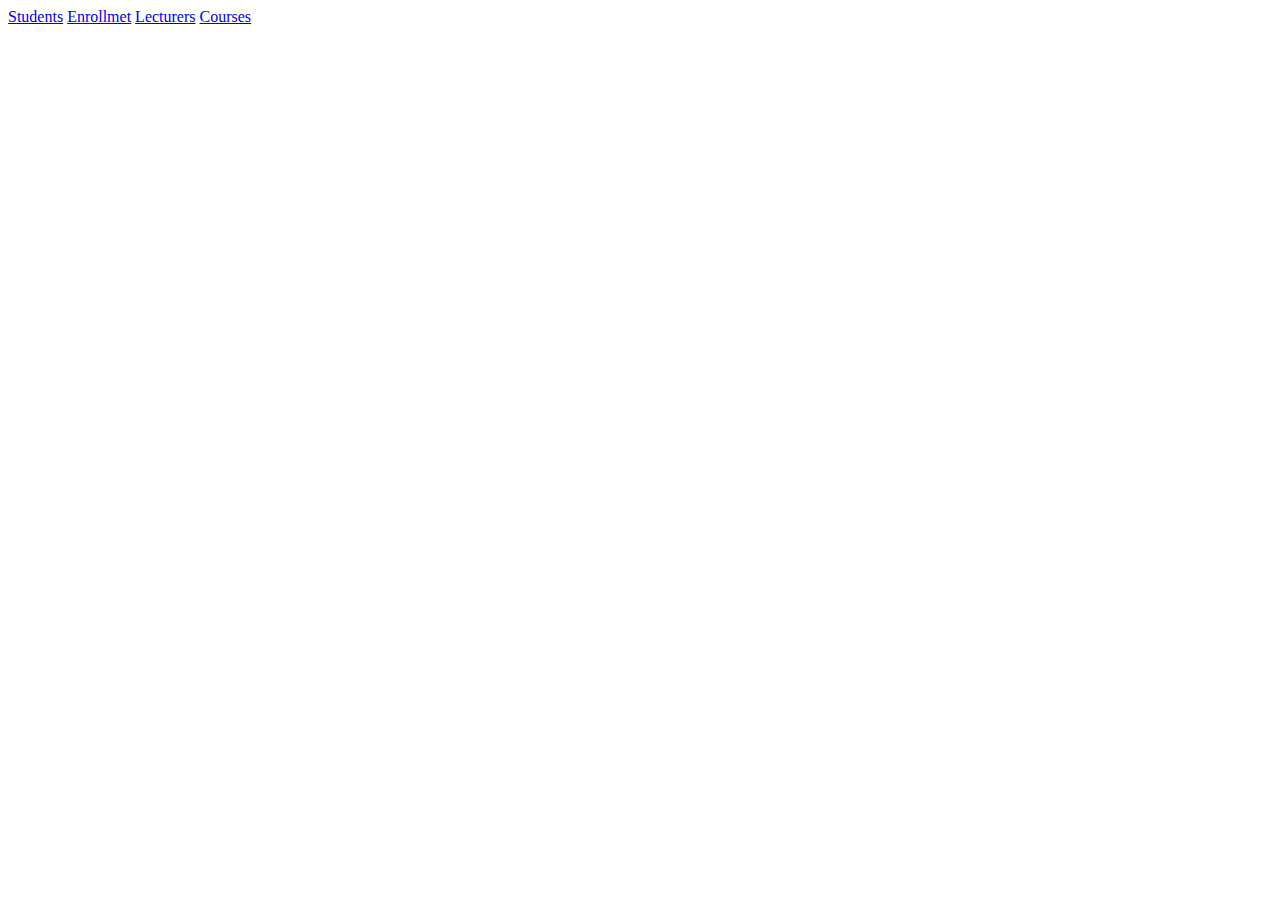
<file: use_html/index.html>
<html>
    <head>
        <title>
            Home page
        </title>
    </head>

    <body>

        <a href="students_form.html" target="_blank">Students</a>
        <a href="enrollment_form.html" target="_blank">Enrollmet</a>
        <a href="lecturer_form.html" target="_blank">Lecturers</a>
        <a href="course_form.html" target="_blank"> Courses
            
        </a>
        
    </body>
</html>
</file>
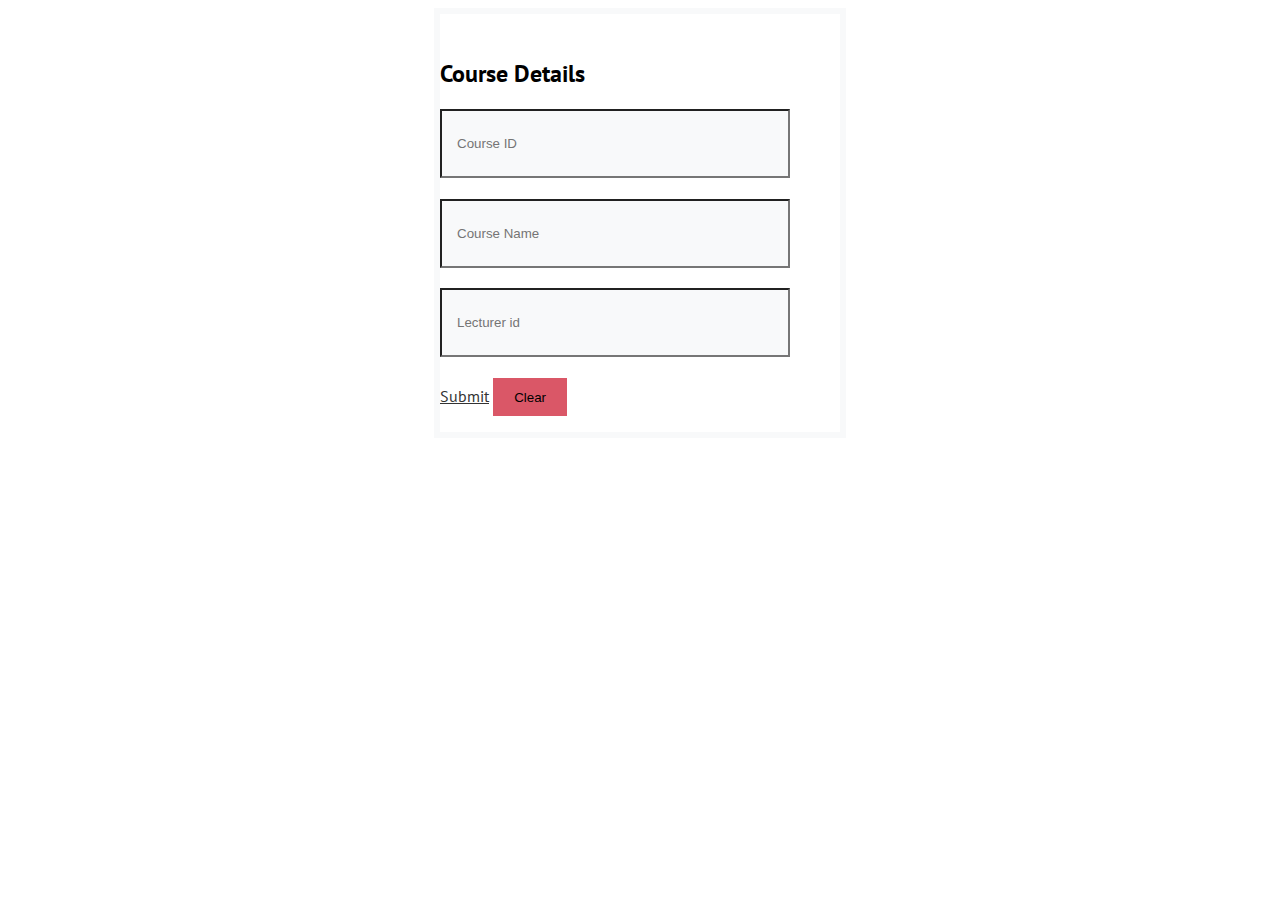
<file: use_html/course_form.html>
<html>

<head>
<link rel="stylesheet" href="styles.css" />
</head>

<body>
<div class="container">
    
  <div class="row justify-content-center">
<div class="col-sm-4"></div>
  <div class="col-sm-7">
   <div class="card">
     <h2 class="card-title text-center">Course Details</h2>
      <div class="card-body py-sm-4">
       <form _lpchecked="1">
          <div class="form-group">
             <input type="text" class="form-control" id="courseid" placeholder="Course ID">
        </div>
        <div class="form-group">
             <input type="text" class="form-control" id="name" placeholder="Course Name">
                            </div>
                            
                          
        <div class="form-group">
            <input type="text" class="form-control" id="lctid" placeholder="Lecturer id">
        </div>
        
        <div class="d-flex flex-row align-items-center justify-content-between">
      <a href="#">Submit</a>
                                <button class="btn btn-primary">Clear</button>
          </div>
       </form>
     </div>
  </div>
    </div>
</div>

</div>

</body>

</html>
</file>
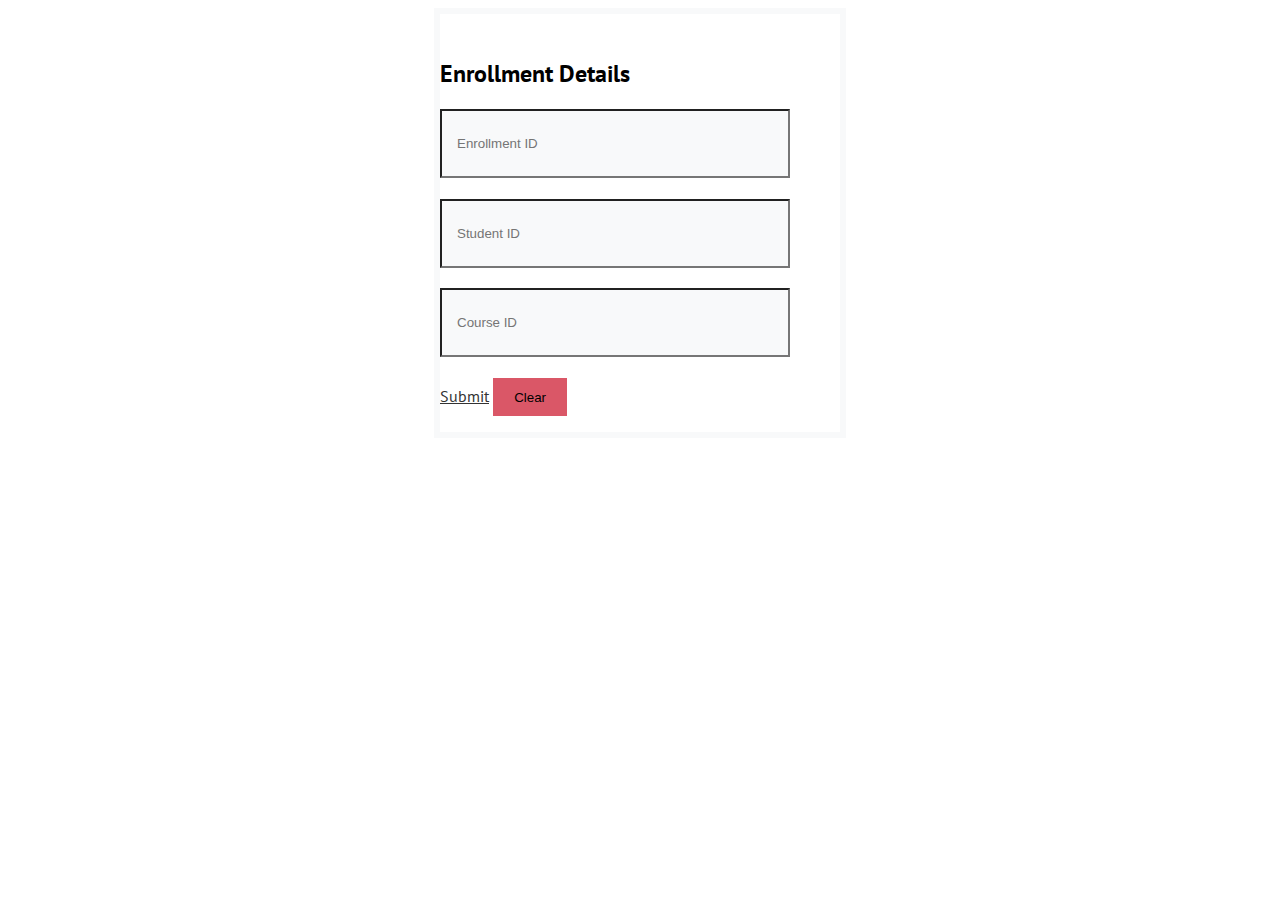
<file: use_html/enrollment_form.html>
<html>

<head>
<link rel="stylesheet" href="styles.css" />
</head>

<body>
<div class="container">
    
  <div class="row justify-content-center">
<div class="col-sm-4"></div>
  <div class="col-sm-7">
   <div class="card">
     <h2 class="card-title text-center">Enrollment Details</h2>
      <div class="card-body py-sm-4">
       <form _lpchecked="1">
          <div class="form-group">
             <input type="text" class="form-control" id="enrolmentid" placeholder="Enrollment ID">
        </div>
        <div class="form-group">
            <input type="text" class="form-control" id="stdid" placeholder="Student ID">
       </div>
       <div class="form-group">
        <input type="text" class="form-control" id="courseid" placeholder="Course ID">
   </div>
                            
                          
        
        <div class="d-flex flex-row align-items-center justify-content-between">
      <a href="#">Submit</a>
                                <button class="btn btn-primary">Clear</button>
          </div>
       </form>
     </div>
  </div>
    </div>
</div>

</div>

</body>

</html>
</file>
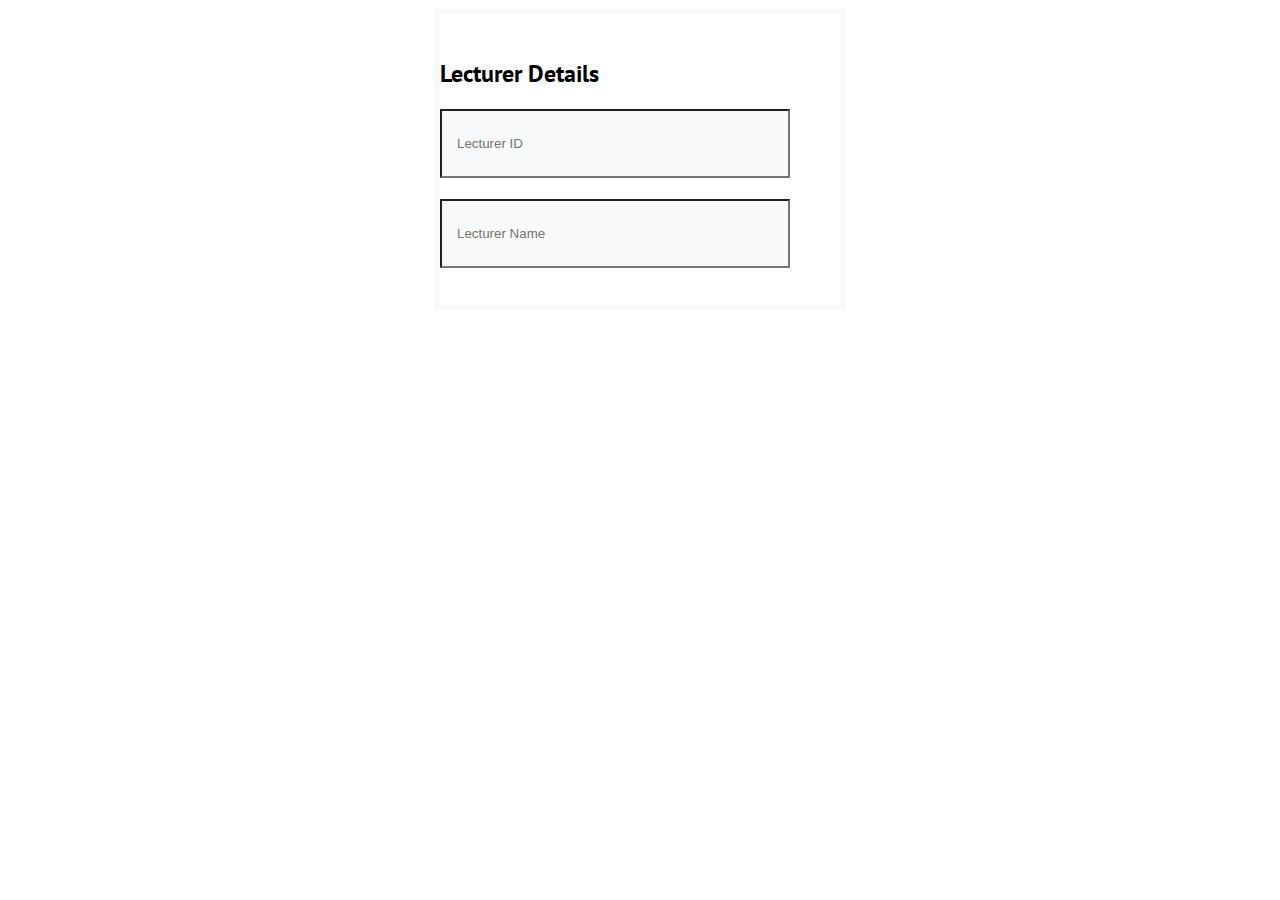
<file: use_html/lecturer_form.html>
<html>

<head>
<link rel="stylesheet" href="styles.css" />
</head>

<body>
<div class="container">
    
  <div class="row justify-content-center">
<div class="col-sm-4"></div>
  <div class="col-sm-7">
   <div class="card">
     <h2 class="card-title text-center">Lecturer Details</h2>
      <div class="card-body py-sm-4">
       <form _lpchecked="1">
          <div class="form-group">
             <input type="text" class="form-control" id="lecid" placeholder="Lecturer ID">
        </div>
        <div class="form-group">
             <input type="text" class="form-control" id="lecname" placeholder="Lecturer Name">
                            </div>
                        
       </form>
     </div>
  </div>
    </div>
</div>

</div>

</body>

</html>
</file>
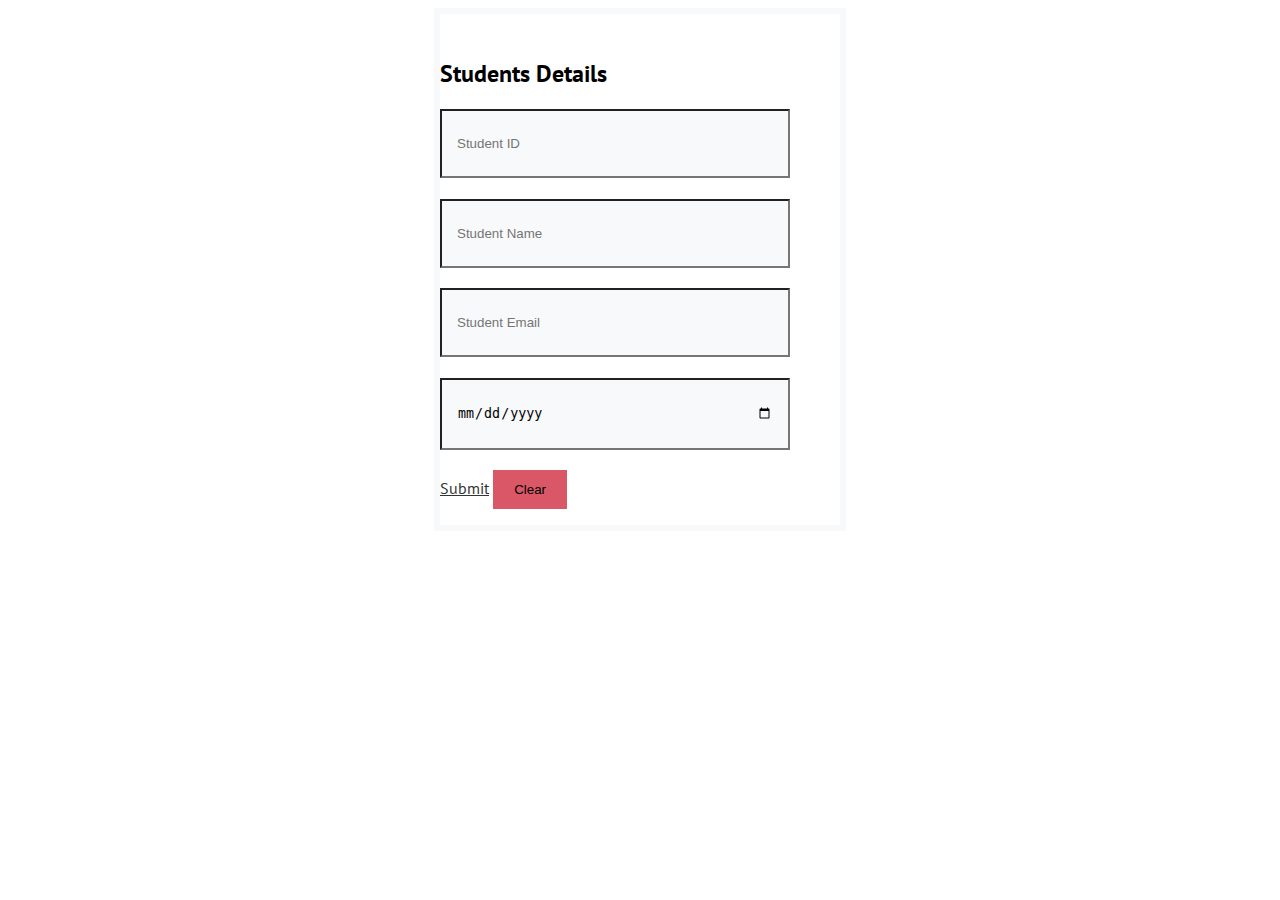
<file: use_html/students_form.html>
<html>

<head>
<link rel="stylesheet" href="styles.css" />
</head>

<body>
<div class="container">
    
  <div class="row justify-content-center">
<div class="col-sm-4"></div>
  <div class="col-sm-7">
   <div class="card">
     <h2 class="card-title text-center">Students Details</h2>
      <div class="card-body py-sm-4">
       <form _lpchecked="1">
          <div class="form-group">
             <input type="text" class="form-control" id="stdid" placeholder="Student ID">
        </div>
        <div class="form-group">
             <input type="text" class="form-control" id="name" placeholder="Student Name">
                            </div>
                            
                          
        <div class="form-group">
            <input type="email" class="form-control" id="email" placeholder="Student Email">
        </div>
        <div class="form-group">
            <input type="date" class="form-control" id="date" placeholder="Intake Year">
        </div>
        <div class="d-flex flex-row align-items-center justify-content-between">
      <a href="#">Submit</a>
                                <button class="btn btn-primary">Clear</button>
          </div>
       </form>
     </div>
  </div>
    </div>
</div>

</div>

</body>

</html>
</file>
<file: use_html/styles.css>
@import url('https://fonts.googleapis.com/css?family=PT+Sans');

body{
  background: #fff;
  font-family: 'PT Sans', sans-serif;
}

.container {
    display: grid;
    place-items: center;
}
h2{
  padding-top: 1.5rem;
}
a{
  color: #333;
}
a:hover{
  color: #da5767;
  text-decoration: none;
}
.card{
  border: 0.40rem solid #f8f9fa;
  top: 10%;
  width: 400px;
}
.form-control{
  background-color: #f8f9fa;
  padding: 20px;
  padding: 25px 15px;
  margin-bottom: 1.3rem;
  width: 350px;
}

.form-control:focus {

    color: #000000;
    background-color: #ffffff;
    border: 3px solid #da5767;
    outline: 0;
    box-shadow: none;

}

.btn{
  padding: 0.6rem 1.2rem;
  background: #da5767;
  border: 2px solid #da5767;
}
.btn-primary:hover {

    
    background-color: #df8c96;
    border-color: #df8c96;
  transition: .3s;

}
</file>
